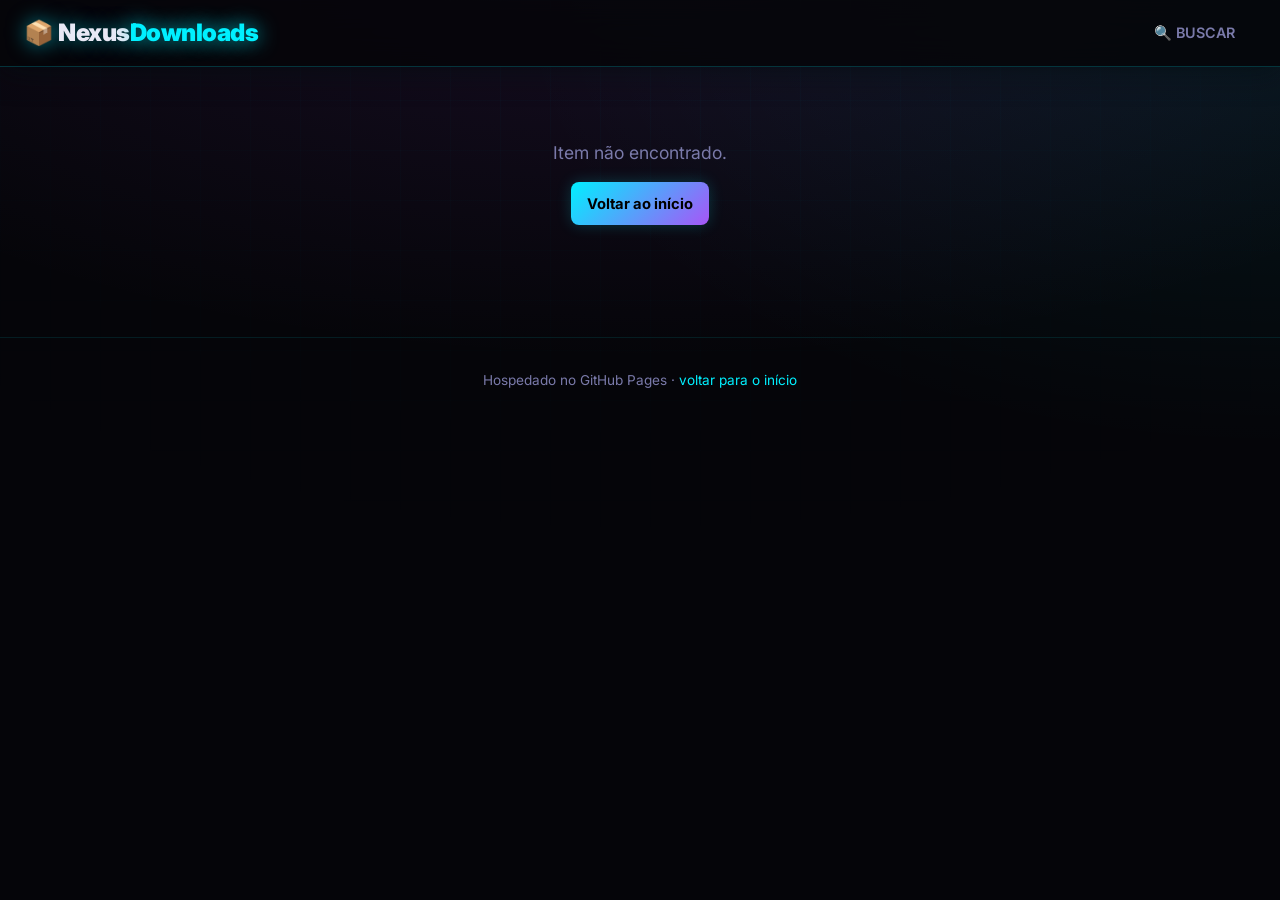
<file: item.html>
<!DOCTYPE html>
<html lang="pt-BR">
<head>
  <meta charset="UTF-8" />
  <meta name="viewport" content="width=device-width, initial-scale=1.0" />
  <title>Item — Nexus Downloads</title>
  <link rel="preconnect" href="https://fonts.googleapis.com">
  <link rel="preconnect" href="https://fonts.gstatic.com" crossorigin>
  <link href="https://fonts.googleapis.com/css2?family=Inter:wght@400;500;700;900&display=swap" rel="stylesheet">
  <link rel="stylesheet" href="style.css" />
</head>
<body>
  <!-- Header fixo -->
  <header class="site-header">
    <div class="header-inner">
      <a class="logo" href="index.html">📦 Nexus<span>Downloads</span></a>
      <nav class="site-nav">
        <a class="nav-link" href="search.html">🔍 BUSCAR</a>
      </nav>
    </div>
  </header>

  <main class="container">
    <div id="itemDetail"></div>
    <div id="related" class="row" hidden></div>
  </main>

  <footer class="footer">
    <p>Hospedado no GitHub Pages · <a href="index.html">voltar para o início</a></p>
  </footer>

  <script src="data.js"></script>
  <script src="item.js"></script>
</body>
</html>
</file>
<file: style.css>
/* ============================================
   NEXUS DOWNLOADS — DESIGN FUTURISTA GAME
   ============================================ */

:root {
  --bg-deep: #050509;
  --bg: #0a0a14;
  --bg-elev: #11111e;
  --bg-card: #15152a;
  --border: #2a2a4a;
  --border-glow: #4a4a7a;
  --text: #e8e8f5;
  --text-dim: #7a7aaa;
  --neon-cyan: #00f0ff;
  --neon-purple: #a855f7;
  --neon-green: #22d3ee;
  --neon-pink: #ec4899;
  --neon-yellow: #fbbf24;
  --accent: var(--neon-cyan);
  --radius: 12px;
}

* { margin: 0; padding: 0; box-sizing: border-box; }

body {
  font-family: 'Inter', -apple-system, BlinkMacSystemFont, sans-serif;
  background: var(--bg-deep);
  color: var(--text);
  min-height: 100vh;
  line-height: 1.5;
  padding-top: 60px;
  /* Fundo futurista com grid + glow */
  background-image:
    radial-gradient(ellipse 80% 50% at 50% -10%, rgba(168, 85, 247, 0.12), transparent),
    radial-gradient(ellipse 60% 50% at 100% 0%, rgba(0, 240, 255, 0.08), transparent),
    linear-gradient(var(--bg-deep), var(--bg-deep));
}

/* Fundo grid sutil */
body::before {
  content: "";
  position: fixed;
  inset: 0;
  z-index: 0;
  pointer-events: none;
  background-image:
    linear-gradient(rgba(0, 240, 255, 0.025) 1px, transparent 1px),
    linear-gradient(90deg, rgba(0, 240, 255, 0.025) 1px, transparent 1px);
  background-size: 50px 50px;
  mask-image: radial-gradient(ellipse 100% 80% at 50% 0%, black, transparent 80%);
}

/* ============================================
   HEADER FIXO
   ============================================ */
.site-header {
  position: fixed;
  top: 0;
  left: 0;
  right: 0;
  z-index: 1000;
  background: rgba(5, 5, 9, 0.85);
  backdrop-filter: blur(16px);
  border-bottom: 1px solid rgba(0, 240, 255, 0.2);
  box-shadow: 0 4px 30px rgba(0, 0, 0, 0.5), 0 0 40px rgba(0, 240, 255, 0.05);
}
.header-inner {
  max-width: 1400px;
  margin: 0 auto;
  padding: 0.85rem 1.5rem;
  display: flex;
  align-items: center;
  justify-content: space-between;
  gap: 1.5rem;
}

/* Logo com glow */
.logo {
  font-size: 1.5rem;
  font-weight: 900;
  letter-spacing: -0.5px;
  text-decoration: none;
  color: var(--text);
  white-space: nowrap;
  text-shadow: 0 0 20px rgba(0, 240, 255, 0.5);
}
.logo span {
  color: var(--neon-cyan);
  text-shadow: 0 0 20px rgba(0, 240, 255, 0.8);
}

/* Nav */
.site-nav {
  display: flex;
  gap: 0.4rem;
}
.nav-link {
  padding: 0.55rem 1.3rem;
  border-radius: 8px;
  font-size: 0.9rem;
  font-weight: 600;
  color: var(--text-dim);
  text-decoration: none;
  transition: all 0.2s;
  white-space: nowrap;
  position: relative;
}
.nav-link:hover {
  color: var(--neon-cyan);
  background: rgba(0, 240, 255, 0.06);
}
.nav-link.active {
  color: var(--neon-cyan);
  background: rgba(0, 240, 255, 0.1);
  border: 1px solid rgba(0, 240, 255, 0.4);
  font-weight: 700;
  box-shadow: 0 0 20px rgba(0, 240, 255, 0.15), inset 0 0 10px rgba(0, 240, 255, 0.05);
}

/* ============================================
   PLATFORM BAR
   ============================================ */
.platform-bar {
  background: rgba(10, 10, 20, 0.9);
  backdrop-filter: blur(12px);
  border-bottom: 1px solid rgba(168, 85, 247, 0.15);
  padding: 0.75rem 1.5rem;
  position: sticky;
  top: 59px;
  z-index: 99;
}
.platform-inner {
  max-width: 1400px;
  margin: 0 auto;
  display: flex;
  align-items: center;
  gap: 1.5rem;
  flex-wrap: wrap;
}
.platform-nav {
  display: flex;
  gap: 0.35rem;
  flex: 1;
  flex-wrap: wrap;
}

/* Chips de plataforma com neon */
.category-chip {
  display: inline-flex;
  align-items: center;
  gap: 0.45rem;
  padding: 0.5rem 1.1rem;
  border-radius: 8px;
  border: 1px solid transparent;
  background: transparent;
  color: var(--text-dim);
  font-size: 0.88rem;
  font-weight: 500;
  cursor: pointer;
  transition: all 0.2s;
  font-family: inherit;
  position: relative;
}
.category-chip:hover {
  color: var(--text);
  border-color: var(--border-glow);
  background: rgba(0, 240, 255, 0.04);
}
.category-chip.active {
  background: linear-gradient(135deg, rgba(0, 240, 255, 0.15), rgba(168, 85, 247, 0.15));
  border-color: var(--neon-cyan);
  color: var(--neon-cyan);
  font-weight: 700;
  box-shadow: 0 0 20px rgba(0, 240, 255, 0.2), inset 0 0 15px rgba(0, 240, 255, 0.05);
}

/* Search box */
.search-box { width: 260px; position: relative; }
.search-box::before {
  content: "🔍";
  position: absolute;
  left: 0.8rem;
  top: 50%;
  transform: translateY(-50%);
  font-size: 0.85rem;
  opacity: 0.5;
  pointer-events: none;
}
.search-box input {
  width: 100%;
  padding: 0.55rem 1rem 0.55rem 2.4rem;
  border-radius: 8px;
  border: 1px solid var(--border);
  background: rgba(0, 0, 0, 0.4);
  color: var(--text);
  font-size: 0.88rem;
  outline: none;
  transition: all 0.2s;
}
.search-box input:focus {
  border-color: var(--neon-cyan);
  box-shadow: 0 0 15px rgba(0, 240, 255, 0.15);
  background: rgba(0, 0, 0, 0.6);
}

/* ============================================
   GENRE BAR
   ============================================ */
.genre-bar {
  background: rgba(10, 10, 20, 0.85);
  backdrop-filter: blur(10px);
  border-bottom: 1px solid rgba(168, 85, 247, 0.15);
  padding: 0.7rem 1.5rem;
}
.genre-bar-inner {
  max-width: 1400px;
  margin: 0 auto;
  display: flex;
  align-items: center;
  gap: 1rem;
  flex-wrap: wrap;
}
.genre-label {
  font-size: 0.78rem;
  font-weight: 800;
  letter-spacing: 1px;
  color: var(--neon-purple);
  text-transform: uppercase;
  text-shadow: 0 0 10px rgba(168, 85, 247, 0.5);
}
.genre-chips {
  display: flex;
  gap: 0.4rem;
  flex-wrap: wrap;
}
.genre-chip {
  padding: 0.35rem 1.1rem;
  border-radius: 999px;
  border: 1px solid var(--border);
  background: rgba(0, 0, 0, 0.3);
  color: var(--text-dim);
  font-size: 0.8rem;
  font-weight: 500;
  cursor: pointer;
  transition: all 0.2s;
  font-family: inherit;
}
.genre-chip:hover {
  border-color: var(--neon-cyan);
  color: var(--neon-cyan);
  background: rgba(0, 240, 255, 0.05);
}
.genre-chip.active {
  background: rgba(0, 240, 255, 0.15);
  border-color: var(--neon-cyan);
  color: var(--neon-cyan);
  font-weight: 700;
  box-shadow: 0 0 15px rgba(0, 240, 255, 0.2);
}

/* Badges */
.genre-badge { color: var(--neon-cyan); border-color: rgba(0, 240, 255, 0.4); }
.genre-mini {
  font-size: 0.72rem;
  color: var(--neon-cyan);
  background: rgba(0, 240, 255, 0.1);
  border: 1px solid rgba(0, 240, 255, 0.3);
  padding: 0.15rem 0.5rem;
  border-radius: 5px;
}

/* ============================================
   HERO CAROUSEL
   ============================================ */
.hero-carousel {
  position: relative;
  height: 360px;
  overflow: hidden;
  border-bottom: 1px solid rgba(0, 240, 255, 0.1);
}
.carousel-slide {
  position: absolute;
  inset: 0;
  display: flex;
  align-items: center;
  justify-content: space-between;
  padding: 0 5%;
  opacity: 0;
  pointer-events: none;
  transition: opacity 0.8s ease;
}
.carousel-slide.active { opacity: 1; pointer-events: auto; }

/* Glow effect na capa do carrossel */
.carousel-slide::after {
  content: "";
  position: absolute;
  inset: 0;
  background:
    radial-gradient(ellipse 40% 60% at 70% 50%, rgba(0, 240, 255, 0.15), transparent),
    radial-gradient(ellipse 30% 50% at 30% 50%, rgba(168, 85, 247, 0.1), transparent);
  pointer-events: none;
}

.carousel-emoji {
  width: 200px;
  height: 200px;
  object-fit: contain;
  filter: drop-shadow(0 0 30px rgba(0, 240, 255, 0.4));
  position: relative;
  z-index: 1;
}
.carousel-content { max-width: 460px; position: relative; z-index: 1; }
.carousel-tag {
  display: inline-block;
  background: rgba(0, 240, 255, 0.15);
  color: var(--neon-cyan);
  padding: 0.3rem 0.85rem;
  border-radius: 999px;
  font-size: 0.72rem;
  font-weight: 700;
  letter-spacing: 1px;
  margin-bottom: 0.9rem;
  border: 1px solid rgba(0, 240, 255, 0.3);
  text-shadow: 0 0 10px rgba(0, 240, 255, 0.5);
}
.carousel-content h2 {
  font-size: 2.2rem;
  font-weight: 900;
  letter-spacing: -1px;
  margin-bottom: 0.5rem;
  text-shadow: 0 0 30px rgba(0, 240, 255, 0.3);
}
.carousel-desc { color: rgba(232, 232, 245, 0.7); font-size: 1rem; margin-bottom: 1.1rem; }
.carousel-meta { display: flex; gap: 0.5rem; flex-wrap: wrap; margin-bottom: 1.2rem; }
.carousel-meta .badge {
  background: rgba(0, 0, 0, 0.4);
  border-color: rgba(0, 240, 255, 0.3);
  color: var(--text);
}
.carousel-btn { font-size: 1rem; padding: 0.85rem 1.6rem; }

/* Dots e arrows */
.carousel-dots {
  position: absolute;
  bottom: 1.4rem;
  left: 50%;
  transform: translateX(-50%);
  display: flex;
  gap: 0.5rem;
  z-index: 2;
}
.carousel-dot {
  width: 10px;
  height: 10px;
  border-radius: 50%;
  background: rgba(0, 240, 255, 0.3);
  border: none;
  cursor: pointer;
  transition: all 0.2s;
  padding: 0;
}
.carousel-dot.active {
  background: var(--neon-cyan);
  width: 28px;
  border-radius: 5px;
  box-shadow: 0 0 15px rgba(0, 240, 255, 0.6);
}
.carousel-arrow {
  position: absolute;
  top: 50%;
  transform: translateY(-50%);
  width: 44px;
  height: 44px;
  border-radius: 50%;
  background: rgba(0, 0, 0, 0.5);
  border: 1px solid rgba(0, 240, 255, 0.3);
  color: var(--neon-cyan);
  font-size: 1.4rem;
  cursor: pointer;
  display: flex;
  align-items: center;
  justify-content: center;
  transition: all 0.2s;
  font-family: inherit;
  z-index: 2;
}
.carousel-arrow:hover {
  background: rgba(0, 240, 255, 0.2);
  box-shadow: 0 0 20px rgba(0, 240, 255, 0.3);
}
.carousel-arrow.prev { left: 1.5rem; }
.carousel-arrow.next { right: 1.5rem; }

/* ============================================
   LAYOUT / ROWS / CARDS
   ============================================ */
.container { max-width: 1400px; margin: 0 auto; padding: 2rem 1.5rem; position: relative; z-index: 1; }
.results-bar { color: var(--text-dim); font-size: 0.9rem; margin-bottom: 1.2rem; }

/* Rows */
.row { margin-bottom: 3rem; }
.row-head {
  display: flex;
  justify-content: space-between;
  align-items: flex-end;
  gap: 1rem;
  margin-bottom: 1.2rem;
}
.row-head h2 {
  font-size: 1.4rem;
  font-weight: 800;
  letter-spacing: -0.3px;
  text-shadow: 0 0 20px rgba(0, 240, 255, 0.2);
}
.section-sub { color: var(--text-dim); font-size: 0.88rem; margin-top: 0.2rem; }

/* Ver mais button */
.ver-mais {
  display: inline-flex;
  align-items: center;
  gap: 0.3rem;
  padding: 0.5rem 1.05rem;
  border-radius: 8px;
  border: 1px solid rgba(0, 240, 255, 0.3);
  background: rgba(0, 240, 255, 0.05);
  color: var(--neon-cyan);
  font-size: 0.86rem;
  font-weight: 600;
  text-decoration: none;
  transition: all 0.2s;
  white-space: nowrap;
}
.ver-mais:hover {
  background: rgba(0, 240, 255, 0.15);
  border-color: var(--neon-cyan);
  box-shadow: 0 0 15px rgba(0, 240, 255, 0.2);
}

/* Row scroll */
.row-scroll {
  display: flex;
  gap: 1rem;
  overflow-x: auto;
  padding-bottom: 0.8rem;
  scroll-behavior: smooth;
}
.row-scroll::-webkit-scrollbar { height: 8px; }
.row-scroll::-webkit-scrollbar-track { background: var(--bg-elev); border-radius: 4px; }
.row-scroll::-webkit-scrollbar-thumb { background: var(--neon-cyan); border-radius: 4px; opacity: 0.5; }
.row-scroll::-webkit-scrollbar-thumb:hover { background: var(--neon-cyan); }

/* Row cards */
.row-card {
  flex: 0 0 200px;
  text-decoration: none;
  color: inherit;
  background: var(--bg-card);
  border: 1px solid var(--border);
  border-radius: 10px;
  overflow: hidden;
  transition: all 0.2s;
  position: relative;
}
.row-card::before {
  content: "";
  position: absolute;
  top: 0;
  left: 0;
  right: 0;
  height: 2px;
  background: linear-gradient(90deg, var(--neon-cyan), var(--neon-purple));
  opacity: 0;
  transition: opacity 0.2s;
}
.row-card:hover {
  transform: translateY(-4px);
  border-color: var(--neon-cyan);
  box-shadow: 0 8px 30px rgba(0, 0, 0, 0.5), 0 0 20px rgba(0, 240, 255, 0.1);
}
.row-card:hover::before { opacity: 1; }
.row-card-cover {
  height: 115px;
  display: flex;
  flex-direction: column;
  align-items: center;
  justify-content: center;
  gap: 0.4rem;
  position: relative;
}
.row-card-cover::after {
  content: "";
  position: absolute;
  inset: 0;
  background: radial-gradient(ellipse at center, rgba(0, 240, 255, 0.08), transparent);
  pointer-events: none;
}
.row-card-cover .cover-emoji {
  width: 56px;
  height: 56px;
  object-fit: contain;
  filter: drop-shadow(0 0 15px rgba(0, 240, 255, 0.3));
  position: relative;
  z-index: 1;
}
.row-card-cover .cover-title {
  font-size: 0.82rem;
  font-weight: 700;
  text-align: center;
  padding: 0 0.6rem;
  position: relative;
  z-index: 1;
}
.row-card-info { padding: 0.7rem 0.8rem 0.9rem; }
.row-card-name { font-size: 0.9rem; font-weight: 600; margin-bottom: 0.2rem; }
.row-card-meta {
  font-size: 0.74rem;
  color: var(--text-dim);
  display: flex;
  align-items: center;
  gap: 0.35rem;
  flex-wrap: wrap;
}

/* Cards grid (catálogo/busca) */
.grid {
  display: grid;
  grid-template-columns: repeat(auto-fill, minmax(280px, 1fr));
  gap: 1.2rem;
}
.card {
  background: var(--bg-card);
  border: 1px solid var(--border);
  border-radius: var(--radius);
  padding: 1.4rem;
  display: flex;
  flex-direction: column;
  transition: all 0.2s;
  animation: fadeUp 0.3s ease both;
  position: relative;
}
.card::before {
  content: "";
  position: absolute;
  top: 0;
  left: 0;
  right: 0;
  height: 2px;
  background: linear-gradient(90deg, var(--neon-cyan), var(--neon-purple));
  opacity: 0;
  transition: opacity 0.2s;
}
.card:hover {
  transform: translateY(-3px);
  border-color: var(--neon-cyan);
  box-shadow: 0 8px 30px rgba(0, 0, 0, 0.5), 0 0 20px rgba(0, 240, 255, 0.1);
}
.card:hover::before { opacity: 1; }
@keyframes fadeUp { from { opacity: 0; transform: translateY(8px); } to { opacity: 1; } }

.card-top { display: flex; align-items: center; gap: 0.7rem; margin-bottom: 0.8rem; }
.card-icon {
  width: 48px;
  height: 48px;
  object-fit: contain;
  background: rgba(0, 0, 0, 0.4);
  border: 1px solid var(--border);
  border-radius: 10px;
  filter: drop-shadow(0 0 10px rgba(0, 240, 255, 0.2));
}
.card-title {
  color: var(--text);
  text-decoration: none;
  font-size: 1.05rem;
  font-weight: 700;
  transition: all 0.2s;
}
.card-title:hover { color: var(--neon-cyan); text-shadow: 0 0 15px rgba(0, 240, 255, 0.3); }
.card-desc { color: var(--text-dim); font-size: 0.88rem; margin-bottom: 0.9rem; flex: 1; }
.card-meta { display: flex; flex-wrap: wrap; gap: 0.4rem; margin-bottom: 0.9rem; }

/* Badges futuristas */
.badge {
  font-size: 0.7rem;
  padding: 0.18rem 0.55rem;
  border-radius: 6px;
  background: rgba(0, 0, 0, 0.3);
  border: 1px solid var(--border);
  color: var(--text-dim);
  letter-spacing: 0.3px;
}
.badge.cat-games { color: var(--neon-purple); border-color: rgba(168, 85, 247, 0.4); }
.badge.cat-apps { color: var(--neon-green); border-color: rgba(34, 211, 238, 0.4); }
.badge.cat-tools { color: var(--neon-yellow); border-color: rgba(251, 191, 36, 0.4); }
.badge.cat-files { color: var(--neon-cyan); border-color: rgba(0, 240, 255, 0.4); }

/* Download button com glow */
.download-btn {
  display: inline-flex;
  align-items: center;
  justify-content: center;
  gap: 0.4rem;
  padding: 0.65rem 1rem;
  border-radius: 8px;
  background: linear-gradient(135deg, var(--neon-cyan), var(--neon-purple));
  color: #000;
  font-weight: 700;
  font-size: 0.92rem;
  text-decoration: none;
  transition: all 0.2s;
  box-shadow: 0 0 15px rgba(0, 240, 255, 0.2);
}
.download-btn:hover {
  box-shadow: 0 0 25px rgba(0, 240, 255, 0.4), 0 0 15px rgba(168, 85, 247, 0.3);
  transform: translateY(-1px);
}
.download-btn:active { transform: scale(0.98); }
.download-btn.external::after { content: "↗"; }

.empty {
  text-align: center;
  color: var(--text-dim);
  padding: 3rem;
  font-size: 1.1rem;
}

/* ============================================
   CATALOG / SEARCH / ITEM HEADERS
   ============================================ */
.catalog-header {
  background: linear-gradient(135deg, #0a0a14 0%, #15152a 50%, #050509 100%);
  border-bottom: 1px solid rgba(0, 240, 255, 0.1);
  padding: 2rem 1.5rem 1.8rem;
  position: relative;
  overflow: hidden;
}
.catalog-header::before {
  content: "";
  position: absolute;
  top: 0;
  left: 0;
  right: 0;
  height: 100%;
  background:
    radial-gradient(ellipse 50% 50% at 50% 0%, rgba(0, 240, 255, 0.08), transparent),
    radial-gradient(ellipse 30% 40% at 80% 20%, rgba(168, 85, 247, 0.06), transparent);
  pointer-events: none;
}
.hero-inner { max-width: 860px; margin: 0 auto; text-align: center; position: relative; z-index: 1; }
.back {
  display: inline-block;
  color: var(--text-dim);
  text-decoration: none;
  margin-bottom: 1rem;
  font-size: 0.88rem;
  transition: all 0.2s;
}
.back:hover { color: var(--neon-cyan); text-shadow: 0 0 10px rgba(0, 240, 255, 0.4); }
.catalog-header h1 {
  font-size: 1.8rem;
  font-weight: 900;
  letter-spacing: -0.5px;
  text-shadow: 0 0 30px rgba(0, 240, 255, 0.3);
}
.catalog-header .tagline { margin: 0.4rem 0 1.4rem; color: var(--text-dim); }
.categories {
  display: flex;
  flex-wrap: wrap;
  gap: 0.6rem;
  justify-content: center;
  margin-top: 1.4rem;
}

/* ============================================
   ITEM PAGE
   ============================================ */
.item-body { max-width: 760px; margin: 0 auto; padding: 2rem 1.5rem; position: relative; z-index: 1; }
.item-name {
  display: flex;
  align-items: center;
  gap: 0.7rem;
  font-size: 2.2rem;
  font-weight: 900;
  letter-spacing: -0.5px;
  margin-bottom: 0.8rem;
  text-shadow: 0 0 30px rgba(0, 240, 255, 0.2);
}
.item-name-icon {
  width: 2.2rem;
  height: 2.2rem;
  object-fit: contain;
  border-radius: 8px;
  filter: drop-shadow(0 0 15px rgba(0, 240, 255, 0.3));
}
.item-meta {
  display: flex;
  flex-wrap: wrap;
  gap: 0.5rem;
  margin-bottom: 1.6rem;
}
.item-section {
  font-size: 1.05rem;
  font-weight: 800;
  letter-spacing: 1px;
  color: var(--neon-cyan);
  margin-bottom: 0.6rem;
  text-shadow: 0 0 15px rgba(0, 240, 255, 0.3);
}
.item-desc { font-size: 1.05rem; margin-bottom: 1.8rem; line-height: 1.7; }
.item-download {
  font-size: 1.1rem;
  padding: 0.95rem 2rem;
  margin-bottom: 0.9rem;
  width: fit-content;
}
.item-hint { color: var(--text-dim); font-size: 0.88rem; margin-bottom: 1.6rem; }
.item-hint code {
  background: rgba(0, 0, 0, 0.4);
  padding: 0.1rem 0.45rem;
  border-radius: 5px;
  font-size: 0.82rem;
  border: 1px solid var(--border);
}

/* ============================================
   SEARCH LAYOUT + FILTERS
   ============================================ */
.search-layout {
  display: grid;
  grid-template-columns: 1fr 300px;
  gap: 2rem;
  max-width: 1400px;
  margin: 0 auto;
  padding: 2rem 1.5rem;
  position: relative;
  z-index: 1;
}
.search-results { min-width: 0; }
.results-bar {
  display: flex;
  justify-content: space-between;
  align-items: center;
  gap: 1rem;
  flex-wrap: wrap;
  color: var(--text-dim);
  font-size: 0.9rem;
  margin-bottom: 1.2rem;
}
.filter-toggle { display: none; }

/* Filter panel */
.filter-panel {
  background: rgba(10, 10, 20, 0.8);
  border: 1px solid var(--border);
  border-radius: var(--radius);
  padding: 1.2rem;
  position: sticky;
  top: 80px;
  align-self: start;
  max-height: calc(100vh - 100px);
  overflow-y: auto;
  backdrop-filter: blur(10px);
}
.filter-head {
  display: flex;
  justify-content: space-between;
  align-items: center;
  margin-bottom: 1rem;
}
.filter-head h2 {
  font-size: 1.05rem;
  font-weight: 800;
  text-shadow: 0 0 15px rgba(0, 240, 255, 0.3);
}
.filter-close {
  background: none;
  border: none;
  color: var(--text-dim);
  font-size: 1.1rem;
  cursor: pointer;
  padding: 0.2rem 0.5rem;
  border-radius: 6px;
  transition: all 0.2s;
}
.filter-close:hover { background: rgba(0, 240, 255, 0.1); color: var(--neon-cyan); }
.filter-group { margin-bottom: 1.3rem; }
.filter-group h3 {
  font-size: 0.82rem;
  font-weight: 700;
  letter-spacing: 1px;
  color: var(--neon-purple);
  margin-bottom: 0.6rem;
  text-transform: uppercase;
  text-shadow: 0 0 10px rgba(168, 85, 247, 0.4);
}
.filter-list { display: flex; flex-direction: column; gap: 0.2rem; }
.filter-empty { color: var(--text-dim); font-size: 0.82rem; padding: 0.3rem; font-style: italic; }
.filter-item {
  display: flex;
  align-items: center;
  gap: 0.55rem;
  padding: 0.35rem 0.5rem;
  border-radius: 8px;
  cursor: pointer;
  transition: all 0.2s;
  font-size: 0.86rem;
  user-select: none;
}
.filter-item:hover { background: rgba(0, 240, 255, 0.05); }
.filter-item input[type="checkbox"] { display: none; }
.filter-check {
  width: 18px;
  height: 18px;
  border: 1px solid var(--border-glow);
  border-radius: 5px;
  flex-shrink: 0;
  position: relative;
  transition: all 0.2s;
}
.filter-item input[type="checkbox"]:checked + .filter-check {
  background: var(--neon-cyan);
  border-color: var(--neon-cyan);
  box-shadow: 0 0 10px rgba(0, 240, 255, 0.3);
}
.filter-item input[type="checkbox"]:checked + .filter-check::after {
  content: "✓";
  position: absolute;
  inset: 0;
  display: flex;
  align-items: center;
  justify-content: center;
  font-size: 0.8rem;
  color: #000;
  font-weight: 900;
}
.filter-clear { width: 100%; margin-top: 0.5rem; }
.type-badge { color: var(--neon-cyan); border-color: rgba(0, 240, 255, 0.4); }
.card-langs {
  font-size: 0.76rem;
  color: var(--text-dim);
  margin-bottom: 0.9rem;
}

/* ============================================
   FOOTER
   ============================================ */
.footer {
  text-align: center;
  color: var(--text-dim);
  font-size: 0.85rem;
  padding: 2rem 1rem 3rem;
  border-top: 1px solid rgba(0, 240, 255, 0.1);
  margin-top: 2rem;
  position: relative;
  z-index: 1;
}
.footer a { color: var(--neon-cyan); text-decoration: none; }
.footer a:hover { text-shadow: 0 0 10px rgba(0, 240, 255, 0.5); }

/* ============================================
   RESPONSIVE
   ============================================ */
@media (max-width: 900px) {
  .search-layout { grid-template-columns: 1fr; }
  .filter-panel {
    position: fixed;
    top: 60px;
    right: 0;
    bottom: 0;
    width: 320px;
    max-height: 100vh;
    border-radius: 0;
    z-index: 200;
    transform: translateX(100%);
    transition: transform 0.25s ease;
  }
  .filter-panel.open { transform: translateX(0); }
  .filter-toggle { display: inline-flex; }
}

@media (max-width: 600px) {
  .header-inner { flex-wrap: wrap; gap: 0.5rem; }
  .platform-inner { flex-wrap: wrap; gap: 0.6rem; }
  .search-box { width: 100%; order: 3; }
  .hero-carousel { height: 300px; }
  .carousel-emoji { width: 140px; height: 140px; }
  .carousel-content h2 { font-size: 1.6rem; }
  .carousel-arrow { display: none; }
  .item-name { font-size: 1.5rem; }
  .site-nav { gap: 0.2rem; }
  .nav-link { padding: 0.45rem 0.9rem; font-size: 0.82rem; }
}
</file>
